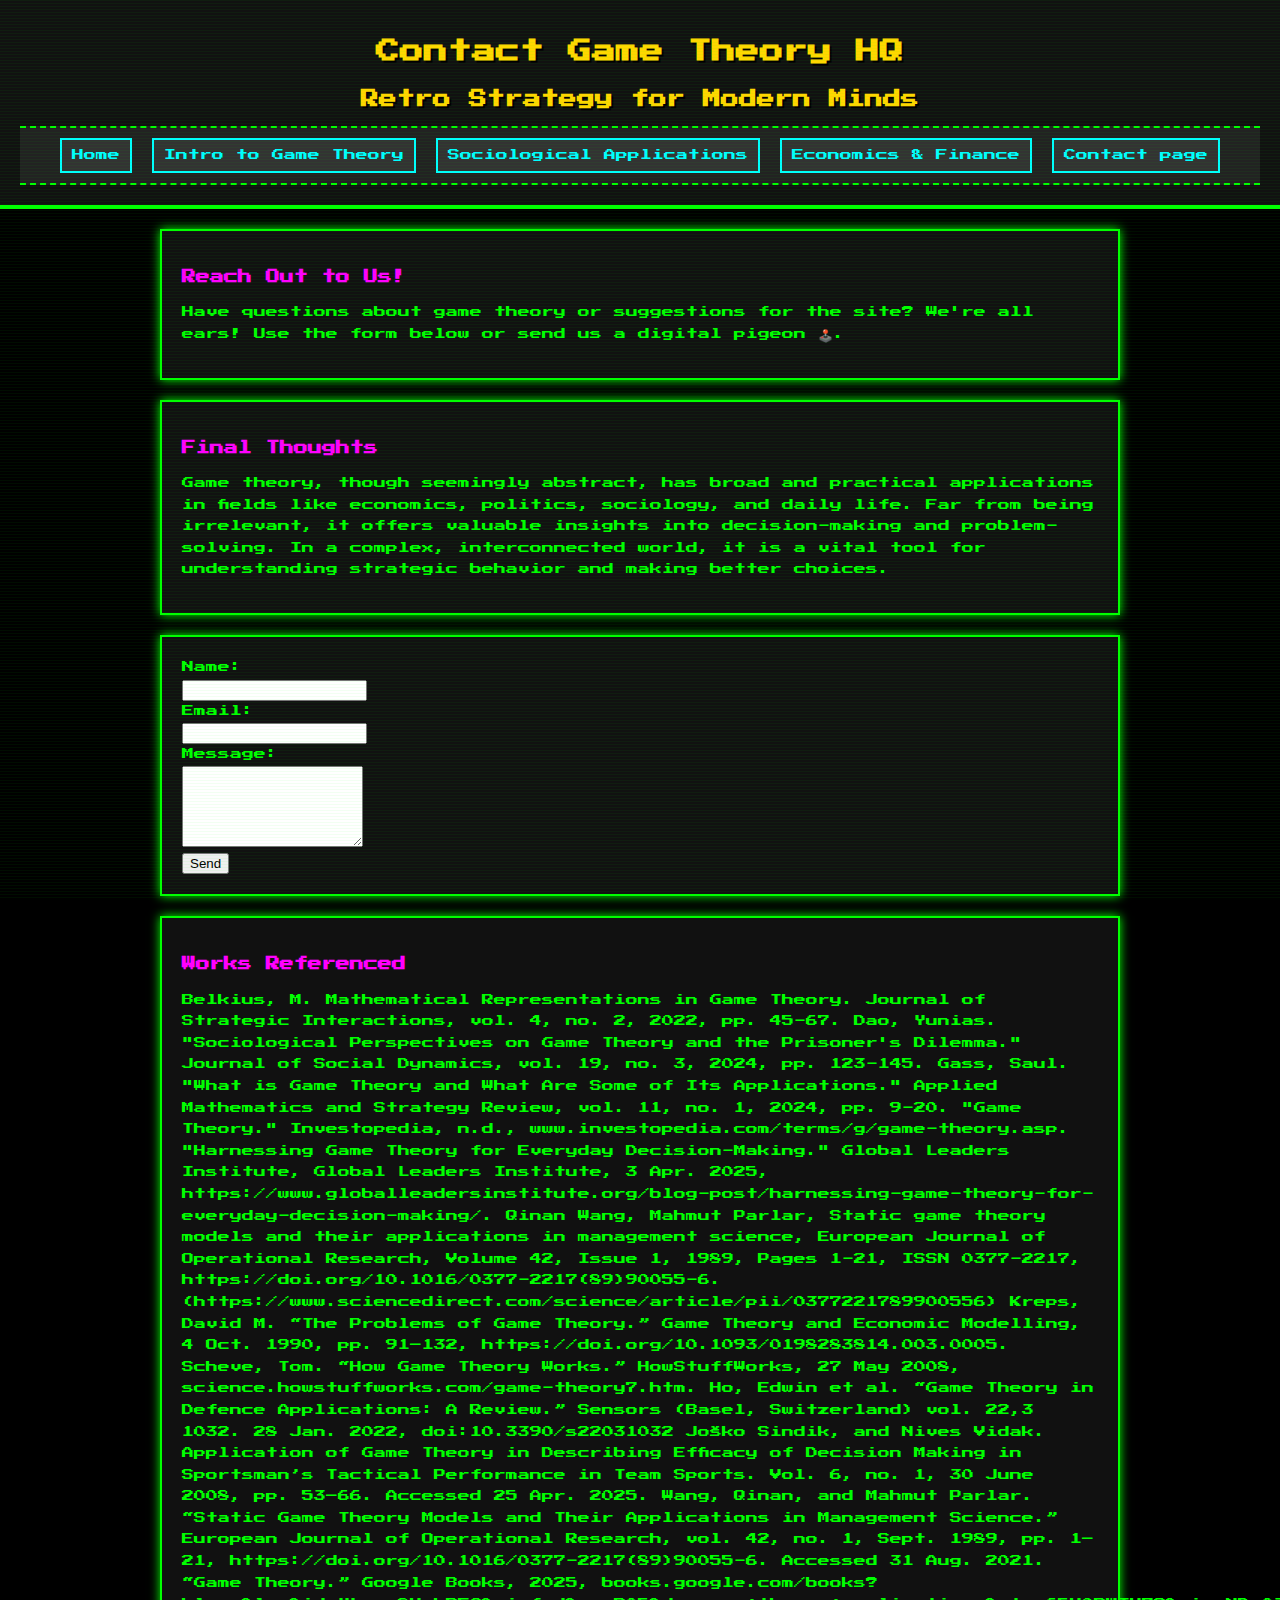
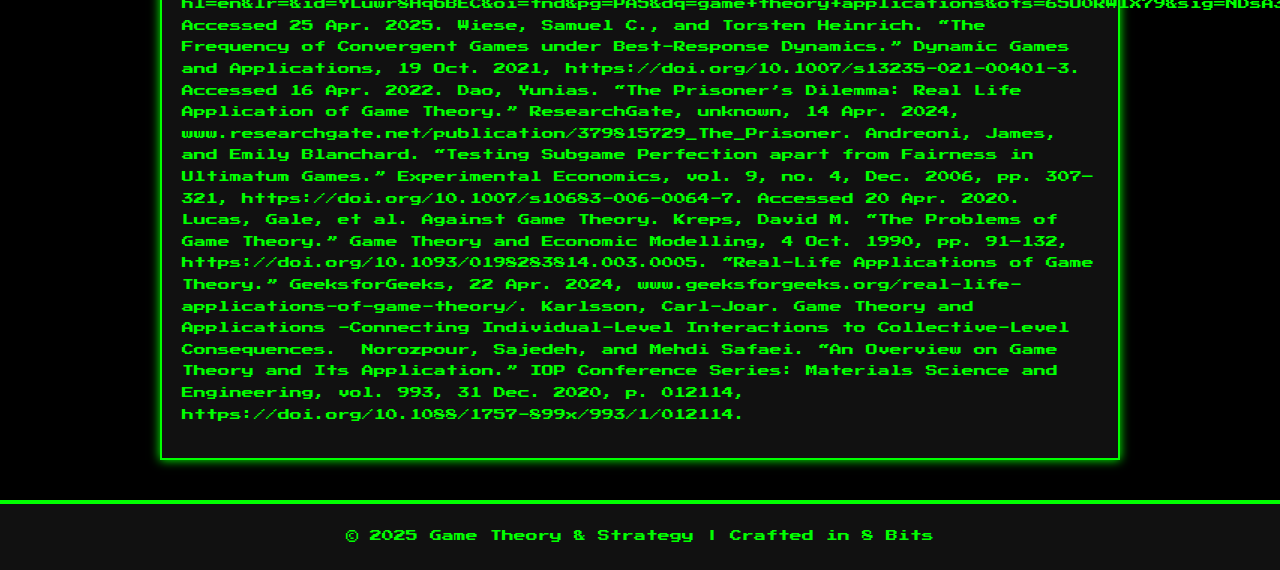
<file: Contact.html>
<!DOCTYPE html>
<html lang="en">
<head>
  <meta charset="UTF-8" />
  <meta name="viewport" content="width=device-width, initial-scale=1.0"/>
  <title>Contact Us - Game Theory</title>
  <link rel="stylesheet" href="econ.css" />
</head>
<body>
  <header id="header">
    <h1 class="retro-title">Contact Game Theory HQ</h1>
    <h2 class="retro-subtitle">Retro Strategy for Modern Minds</h2>
    <nav class="nav-bar">
      <ul>
        <li><a href="index.html" class="nav__link">Home</a></li>
        <li><a href="gameintro.html" class="nav__link">Intro to Game Theory</a></li>
        <li><a href="sociology.html" class="nav__link">Sociological Applications</a></li>
        <li><a href="econapplications.html" class="nav__link">Economics & Finance</a></li>
        <li><a href="Contact.html" class="nav__link">Contact page</a></li>
      </ul>
    </nav>
  </header>

  <main>
    <section>
      <h3 class="section-title">Reach Out to Us!</h3>
      <p>Have questions about game theory or suggestions for the site? We're all ears! Use the form below or send us a digital pigeon 🕹️.</p>
    </section>
     <section>
      <h3 class="section-title">Final Thoughts</h3>
      <p>Game theory, though seemingly abstract, has broad and practical applications in fields like economics, politics, sociology, and daily life. Far from being irrelevant, it offers valuable insights into decision-making and problem-solving. In a complex, interconnected world, it is a vital tool for understanding strategic behavior and making better choices.</p>
    </section>

    <section>
      <form action="#" method="post" class="contact-form">
        <label for="name">Name:</label><br/>
        <input type="text" id="name" name="name" required /><br/>

        <label for="email">Email:</label><br/>
        <input type="email" id="email" name="email" required /><br/>

        <label for="message">Message:</label><br/>
        <textarea id="message" name="message" rows="5" required></textarea><br/>

        <button type="submit">Send</button>
      </form>
    </section>

    <section>
      <h3 class="section-title">Works Referenced</h3>
      <p>Belkius, M. Mathematical Representations in Game Theory. Journal of Strategic Interactions, vol. 4, no. 2, 2022, pp. 45-67.

Dao, Yunias. "Sociological Perspectives on Game Theory and the Prisoner's Dilemma." Journal of Social Dynamics, vol. 19, no. 3, 2024, pp. 123-145.
Gass, Saul. "What is Game Theory and What Are Some of Its Applications." Applied Mathematics and Strategy Review, vol. 11, no. 1, 2024, pp. 9-20.

"Game Theory." Investopedia, n.d., www.investopedia.com/terms/g/game-theory.asp.
"Harnessing Game Theory for Everyday Decision-Making." Global Leaders Institute, Global Leaders Institute, 3 Apr. 2025, https://www.globalleadersinstitute.org/blog-post/harnessing-game-theory-for-everyday-decision-making/.
Qinan Wang, Mahmut Parlar, Static game theory models and their applications in management science, European Journal of Operational Research, Volume 42, Issue 1, 1989, Pages 1-21, ISSN 0377-2217, https://doi.org/10.1016/0377-2217(89)90055-6. (https://www.sciencedirect.com/science/article/pii/0377221789900556)
Kreps, David M. “The Problems of Game Theory.” Game Theory and Economic Modelling, 4 Oct. 1990, pp. 91–132, https://doi.org/10.1093/0198283814.003.0005.
Scheve, Tom. “How Game Theory Works.” HowStuffWorks, 27 May 2008, science.howstuffworks.com/game-theory7.htm.
Ho, Edwin et al. “Game Theory in Defence Applications: A Review.” Sensors (Basel, Switzerland) vol. 22,3 1032. 28 Jan. 2022, doi:10.3390/s22031032
Joško Sindik, and Nives Vidak. Application of Game Theory in Describing Efficacy of Decision Making in Sportsman’s Tactical Performance in Team Sports. Vol. 6, no. 1, 30 June 2008, pp. 53–66. Accessed 25 Apr. 2025.
Wang, Qinan, and Mahmut Parlar. “Static Game Theory Models and Their Applications in Management Science.” European Journal of Operational Research, vol. 42, no. 1, Sept. 1989, pp. 1–21, https://doi.org/10.1016/0377-2217(89)90055-6. Accessed 31 Aug. 2021.
“Game Theory.” Google Books, 2025, books.google.com/books?hl=en&lr=&id=YLuwr8HqbBEC&oi=fnd&pg=PA5&dq=game+theory+applications&ots=65U0RWIX79&sig=NDsA3O90tJlSIzlRxIcMnB4md7s#v=onepage&q=game%20theory%20applications&f=false. Accessed 25 Apr. 2025.
‌Wiese, Samuel C., and Torsten Heinrich. “The Frequency of Convergent Games under Best-Response Dynamics.” Dynamic Games and Applications, 19 Oct. 2021, https://doi.org/10.1007/s13235-021-00401-3. Accessed 16 Apr. 2022.
‌Dao, Yunias. “The Prisoner’s Dilemma: Real Life Application of Game Theory.” ResearchGate, unknown, 14 Apr. 2024, www.researchgate.net/publication/379815729_The_Prisoner.
Andreoni, James, and Emily Blanchard. “Testing Subgame Perfection apart from Fairness in Ultimatum Games.” Experimental Economics, vol. 9, no. 4, Dec. 2006, pp. 307–321, https://doi.org/10.1007/s10683-006-0064-7. Accessed 20 Apr. 2020.
Lucas, Gale, et al. Against Game Theory.
Kreps, David M. “The Problems of Game Theory.” Game Theory and Economic Modelling, 4 Oct. 1990, pp. 91–132, https://doi.org/10.1093/0198283814.003.0005.
“Real-Life Applications of Game Theory.” GeeksforGeeks, 22 Apr. 2024, www.geeksforgeeks.org/real-life-applications-of-game-theory/.
Karlsson, Carl-Joar. Game Theory and Applications -Connecting Individual-Level Interactions to Collective-Level Consequences.
‌

Norozpour, Sajedeh, and Mehdi Safaei. “An Overview on Game Theory and Its Application.” IOP Conference Series: Materials Science and Engineering, vol. 993, 31 Dec. 2020, p. 012114, https://doi.org/10.1088/1757-899x/993/1/012114.
‌
</p>
    </section>
  </main>


  <footer>
    <p>&copy; 2025 Game Theory & Strategy | Crafted in 8 Bits</p>
  </footer>
</body>
</html>
</file>
<file: econ.css>
/* Import a pixel-style font */
@import url('https://fonts.googleapis.com/css2?family=Press+Start+2P&display=swap');

body {
  background-color: #000000;
  color: #00FF00;
  font-family: 'Press Start 2P', monospace;
  font-size: 12px;
  line-height: 1.8;
  margin: 0;
  padding: 0;
}

header {
  background-color: #111;
  border-bottom: 4px solid #00FF00;
  padding: 20px;
  text-align: center;
}

h1, h2 {
  margin: 10px 0;
  color: #FFD700;
  text-shadow: 2px 2px #000;
}

h3 {
  color: #FF00FF;
  margin-bottom: 10px;
}

nav.nav-bar {
  background-color: #222;
  padding: 10px 0;
  border-top: 2px dashed #00FF00;
  border-bottom: 2px dashed #00FF00;
}

nav.nav-bar ul {
  list-style-type: none;
  padding: 0;
  margin: 0;
  display: flex;
  justify-content: center;
  flex-wrap: wrap;
}

nav.nav-bar ul li {
  margin: 0 10px;
}

nav.nav-bar ul li a {
  color: #00FFFF;
  text-decoration: none;
  padding: 5px 10px;
  background-color: #333;
  border: 2px solid #00FFFF;
  display: inline-block;
  transition: background-color 0.2s;
}

nav.nav-bar ul li a:hover {
  background-color: #00FFFF;
  color: #000;
}

main {
  padding: 20px;
  max-width: 960px;
  margin: 0 auto;
}

section {
  background-color: #111;
  border: 2px solid #00FF00;
  padding: 20px;
  margin-bottom: 20px;
  box-shadow: 0 0 10px #0f0;
}

ul {
  padding-left: 20px;
}

ul li {
  margin-bottom: 10px;
}

img#game-theory-image {
  display: block;
  margin: 20px auto;
  max-width: 100%;
  border: 4px solid #FFD700;
  image-rendering: pixelated;
}

footer {
  background-color: #111;
  color: #00FF00;
  text-align: center;
  padding: 10px;
  border-top: 4px solid #00FF00;
}

/* Optional retro scanline effect */
body::before {
  content: "";
  position: fixed;
  top: 0;
  left: 0;
  width: 100%;
  height: 100%;
  background-image: repeating-linear-gradient(
    to bottom,
    rgba(0, 255, 0, 0.05),
    rgba(0, 255, 0, 0.05) 1px,
    transparent 1px,
    transparent 3px
  );
  pointer-events: none;
  z-index: 9999;
}
</file>
